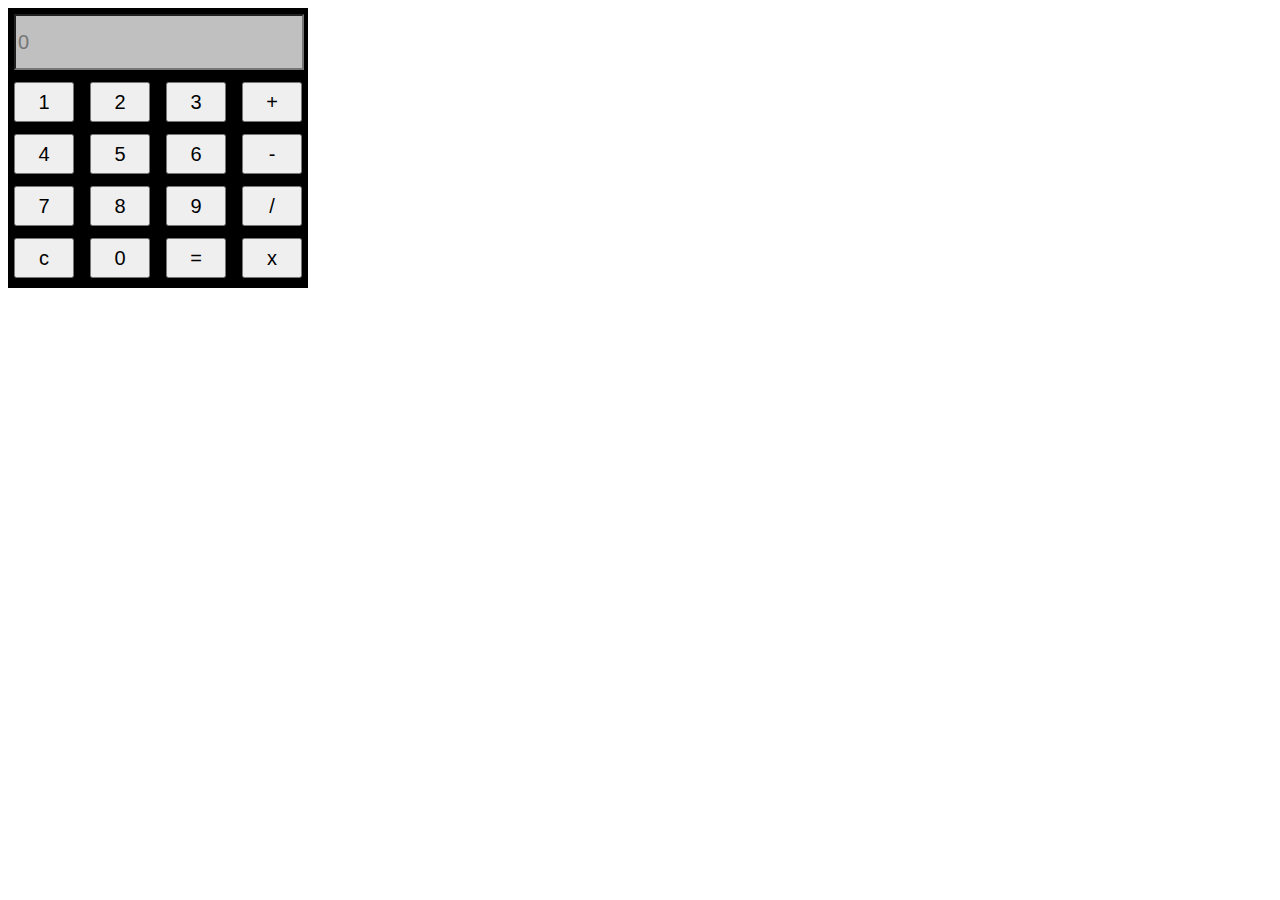
<file: Calculator/index.html>
<!DOCTYPE html>
<html lang="en">
<head>
    <meta charset="UTF-8">
    <meta http-equiv="X-UA-Compatible" content="IE=edge">
    <meta name="viewport" content="width=device-width, initial-scale=1.0">
    <link rel="stylesheet" type="text/css" href="styles.css">
    <title>Document</title>
</head>
<body>
    <div id="main">
        <form name = "form"> 
             <input type="text" name="name" placeholder="0" id="eee"> <br> <!--for textbox -->
             <input type ="button" value="1" onclick="form.name.value+=1">
             <input type ="button" value="2" onclick="form.name.value+=2">
             <input type ="button" value="3" onclick="form.name.value+=3">
             <input type ="button" value="+" onclick="add()"><br>
             <input type ="button" value="4" onclick="form.name.value+=4">
             <input type ="button" value="5" onclick="form.name.value+=5">
             <input type ="button" value="6" onclick="form.name.value+=6">
             <input type ="button" value="-" onclick="subtract()"><br>
             <input type ="button" value="7" onclick="form.name.value+=7">
             <input type ="button" value="8" onclick="form.name.value+=8">
             <input type ="button" value="9" onclick="form.name.value+=9">
             <input type ="button" value="/" onclick="divide()"><br>
             <input type ="button" value="c" onclick="form.name.value=''">
             <input type ="button" value="0" onclick="form.name.value+=0">
             <input type ="button" value="=" onclick="form.name.value=eval(form.name.value)">
             <input type ="button" value="x" onclick="multiply()"><br>
        </form>
    </div>
    <script src="calculator.js"></script>
</body>
</html>
</file>
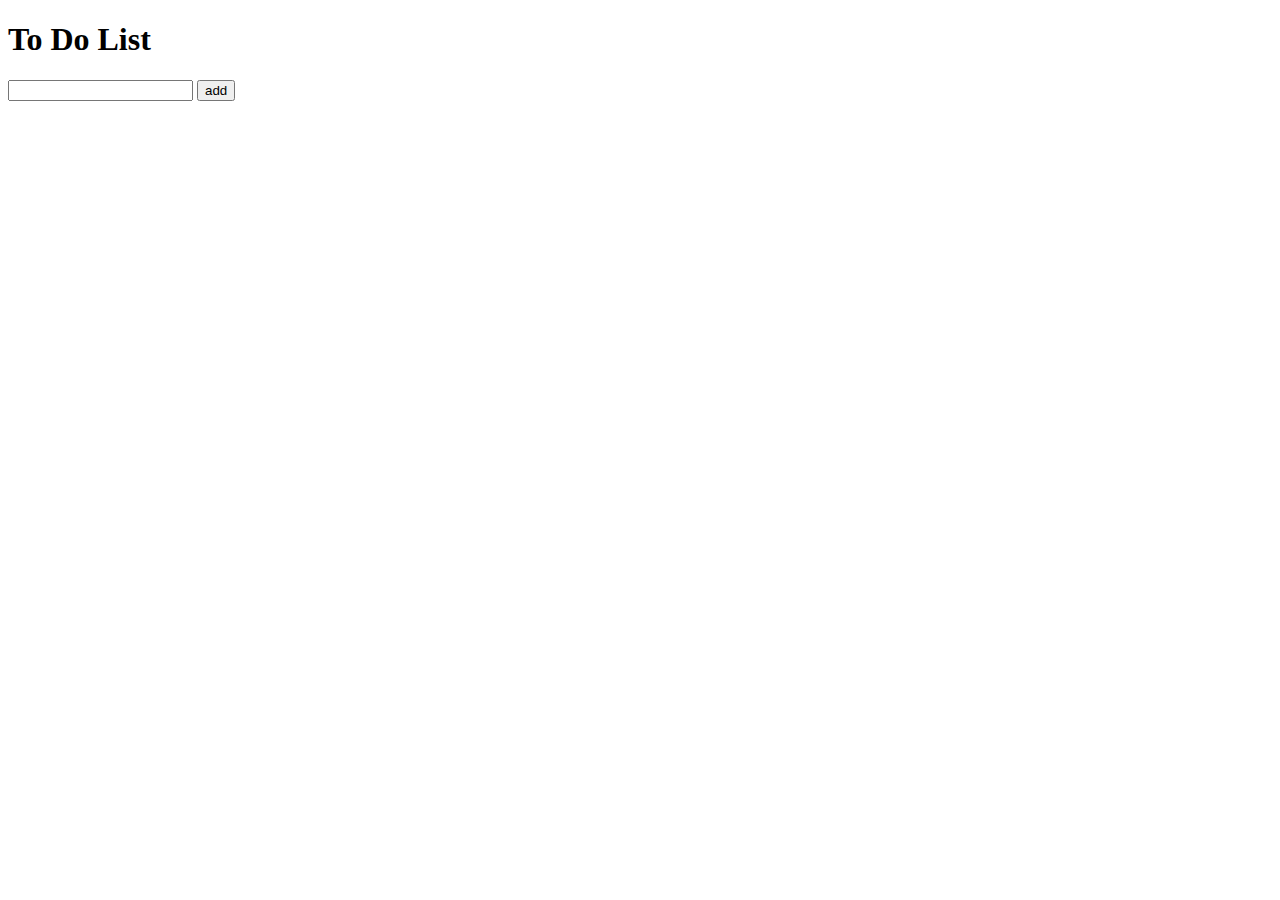
<file: TodoList/index.html>
<!DOCTYPE html>
<html lang="en">
<head>
    <meta charset="UTF-8">
    <meta http-equiv="X-UA-Compatible" content="IE=edge">
    <meta name="viewport" content="width=device-width, initial-scale=1.0">
    <title>To Do List</title>
    <script src="script.js"></script>
</head>
<body>
    <h1>To Do List</h1>
    <div class="container">
       <ul id="tks"></ul>
       <input type="text" id="taskadd" class="input"/>
       <input type="button" value="add" id="buttonClick" class="btn" onclick="addTasks()"/>
       <span id="warning"></span>
    </div>
</body>
</html>
</file>
<file: Calculator/styles.css>
#main{
  width: 300px;
  height: 280px;
  background-color: black;
}
input{
    width: 20%;
    height: 40px;
    font-size: 20px;
    margin: 6px;
}
#eee{
    width:94%;
    height: 50px;
    background-color:silver;
}
</file>
